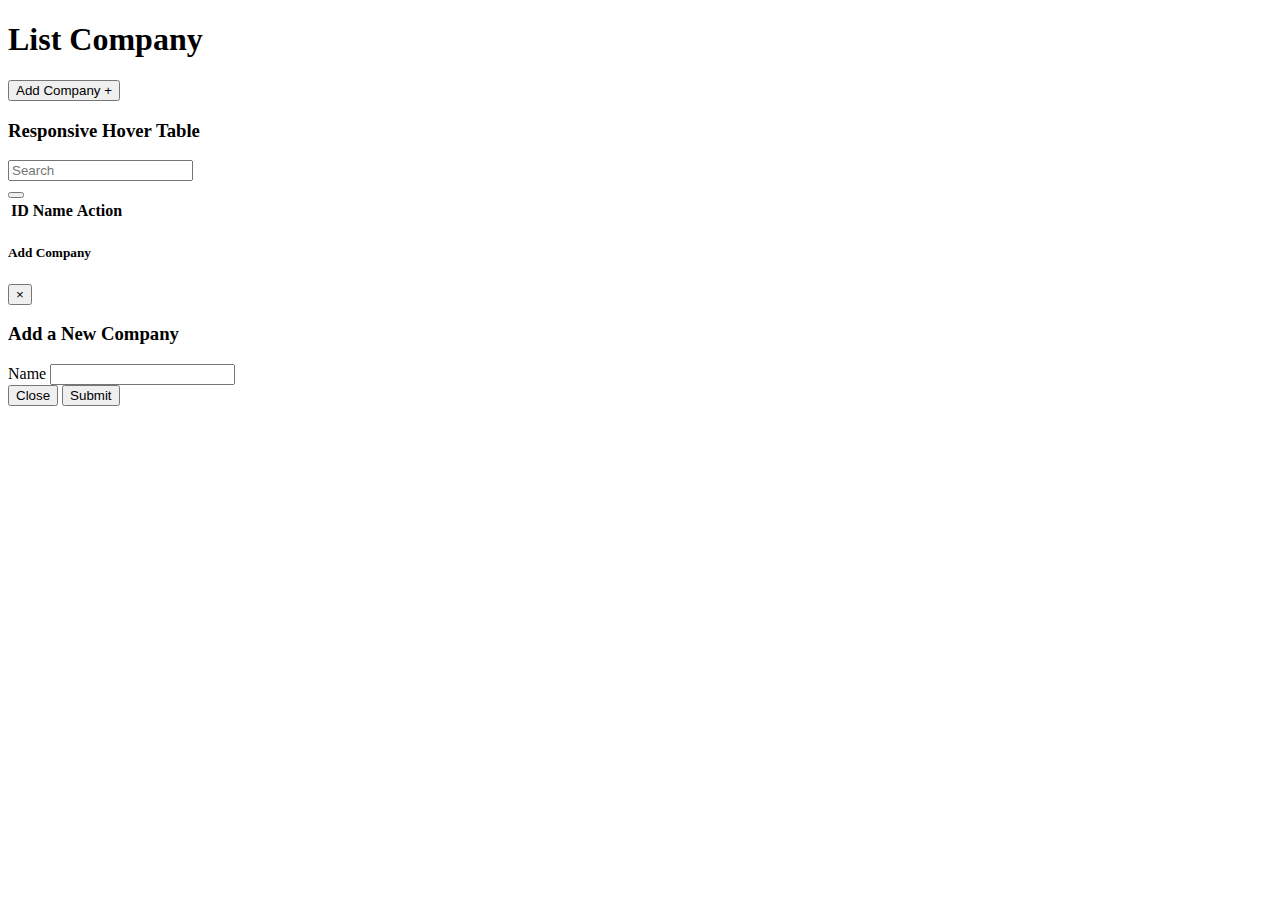
<file: springbootDemoTemplate/src/main/resources/templates/display.html>
<!DOCTYPE html>
<html lang="en" xmlns="http://www.thymeleaf.org">
<head>
<meta charset="utf-8">
<meta name="viewport" content="width=device-width, initial-scale=1">
<title>Company</title>

<!-- Google Font: Source Sans Pro -->
<link rel="stylesheet"
	href="https://fonts.googleapis.com/css?family=Source+Sans+Pro:300,400,400i,700&display=fallback">
<!-- Font Awesome -->
<link rel="stylesheet"
	th:href="@{plugins/fontawesome-free/css/all.min.css}">
<!-- Theme style -->
<link rel="stylesheet" th:href="@{css/adminlte.min.css}">
<link rel="stylesheet" th:href="@{css/adminlte.css}">


</head>
<body class="hold-transition sidebar-mini">
	<!-- Site wrapper -->
	<div class="wrapper">


		<!-- Main Sidebar Container -->
		<sidebar th:replace="/fragments/template :: sidebar" />
		<!-- Navbar -->
		<nav th:replace="/fragments/template :: nav" />



		<!-- Content Wrapper. Contains page content -->
		<div class="content-wrapper">
			<!-- Content Header (Page header) -->
			<section class="content-header">
				<div class="container-fluid">
					<div class="row mb-2">
						<div class="col-sm-6">
							<h1>List Company</h1>
						</div>
					</div>
				</div>
				<!-- /.container-fluid -->
			</section>

			<!-- Main content -->
			<section class="content">
				<!-- add button  -->
				<button type="button" class="btn btn-primary" data-toggle="modal"
					data-target="#exampleModal">Add Company +</button>
				<!-- Table -->
				<div class="row">
					<div class="col-12">
						<div class="card">
							<div class="card-header">
								<h3 class="card-title">Responsive Hover Table</h3>

								<div class="card-tools">
									<div class="input-group input-group-sm" style="width: 150px;">
										<form class="d-flex" role="search" th:action="@{/search}"
											method="get">
											<input type="text" name="keyword" th:value="${keyword}"
												class="form-control float-right" placeholder="Search" id="search">

											<div class="input-group-append">
												<button type="submit" class="btn btn-default">
													<i class="fas fa-search"></i>
												</button>
											</div>
										</form>

									</div>
								</div>
							</div>
							<!-- /.card-header -->
							<div class="card-body table-responsive p-0">
								<table class="table table-hover text-nowrap">
									<thead>
										<tr>
											<th>ID</th>
											<th>Name</th>
											<th>Action</th>
										</tr>
									</thead>
								</table>
							</div>
							<!-- /.card-body -->
						</div>
						<!-- /.card -->
					</div>
				</div>
				<!-- /.row -->
			</section>
			<!-- /.content -->

		</div>
		<!-- /.content-wrapper -->

		<!-- Modal  -->
		<div class="modal fade" id="exampleModal" tabindex="-1" role="dialog"
			aria-labelledby="exampleModalLabel" aria-hidden="true">
			<div class="modal-dialog" role="document">
				<div class="modal-content">
					<div class="modal-header">
						<h5 class="modal-title" id="exampleModalLabel">Add Company</h5>
						<button type="button" class="close" data-dismiss="modal"
							aria-label="Close">
							<span aria-hidden="true">&times;</span>
						</button>
					</div>
					<div class="modal-body">
						<div id='msg' />
						<h3>Add a New Company</h3>

						<div class="mb-3">
							<label for="exampleInputEmail1" class="form-label">Name</label> <input
								type="text" class="form-control" aria-describedby="emailHelp"
								id="name" name="name">
						</div>
					</div>
					<div class="modal-footer">
						<button type="button" class="btn btn-secondary"
							data-dismiss="modal">Close</button>
						<button type="submit" id="addNew" class="btn btn-primary">Submit</button>
					</div>
				</div>
			</div>
		</div>
	</div>

	<!-- Footer -->
	<nav th:replace="/fragments/template :: footer" />


	<!-- Control Sidebar -->
	<aside class="control-sidebar control-sidebar-dark">
		<!-- Control sidebar content goes here -->
	</aside>
	<!-- /.control-sidebar -->
	<!-- ./wrapper -->

	<!-- jQuery -->
	<script th:src="@{plugins/jquery/jquery.min.js}"></script>
	<script type="text/javascript" th:src="@{js/script.js}"></script>
	<!-- Bootstrap 4 -->
	<script th:src="@{plugins/bootstrap/js/bootstrap.bundle.min.js}"></script>
	<!-- AdminLTE App -->
	<script th:src="@{js/adminlte.min.js}"></script>
	<!-- AdminLTE for demo purposes -->
	<script th:src="@{js/demo.js}"></script>
</body>
</html>
</file>
